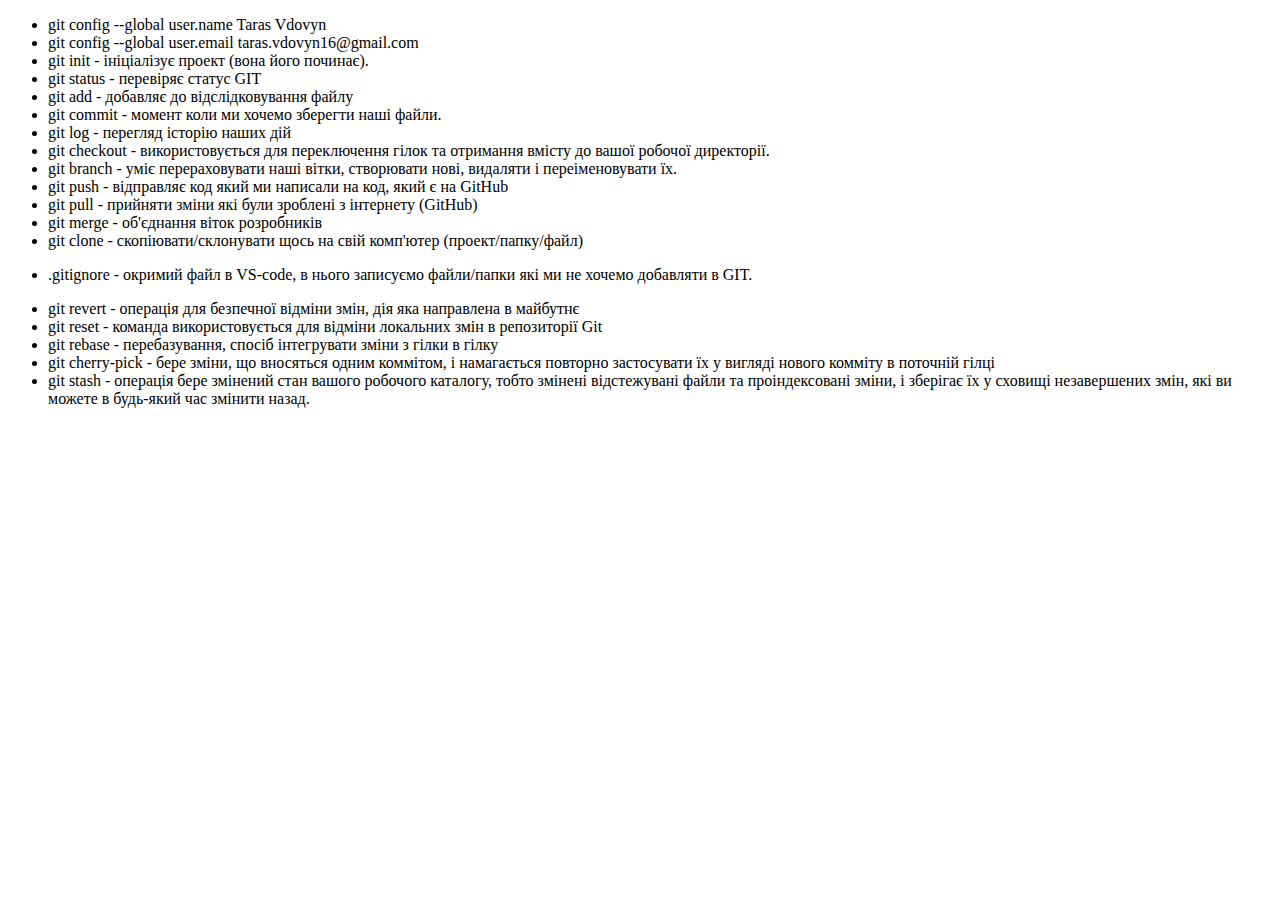
<file: index.html>
<!DOCTYPE html>
<html lang="en">
<head>
    <meta charset="UTF-8">
    <meta name="viewport" content="width=device-width, initial-scale=1.0">
    <title>Homework01</title>
</head>
<body>
    <ul>
        <li>git config --global user.name Taras Vdovyn</li>
        <li>git config --global user.email taras.vdovyn16@gmail.com</li>
        <li>git init - ініціалізує проект (вона його починає).</li>
        <li>git status - перевіряє статус GIT</li>
        <li>git add - добавляє до відслідковування файлу</li>
        <li>git commit - момент коли ми хочемо зберегти наші файли.</li>
        <li>git log - перегляд історію наших дій</li>
        <li>git checkout - використовується для переключення гілок та отримання вмісту до вашої робочої директорії.</li>
        <li>git branch - уміє перераховувати наші вітки, створювати нові, видаляти і переіменовувати їх.</li>
        <li>git push - відправляє код який ми написали на код, який є на GitHub</li>
        <li>git pull - прийняти зміни які були зроблені з інтернету (GitHub)</li>
        <li>git merge - об'єднання віток розробників</li>
        <li>git clone - скопіювати/склонувати щось на свій комп'ютер (проект/папку/файл)</li>
    </ul>
    
    <ul>
        <li>.gitignore - окримий файл в VS-code, в нього записуємо файли/папки які ми не хочемо добавляти в GIT.</li>
    </ul>
    
    <ul>
        <li>git revert - операція для безпечної відміни змін, дія яка направлена в майбутнє</li>
        <li>git reset - команда використовується для відміни локальних змін в репозиторії Git</li>
        <li>git rebase - перебазування, спосіб інтегрувати зміни з гілки в гілку</li>
        <li>git cherry-pick - бере зміни, що вносяться одним коммітом, і намагається повторно застосувати їх у вигляді
            нового комміту в поточній гілці</li>
        <li>git stash - операція бере змінений стан вашого робочого каталогу, тобто змінені відстежувані файли та
            проіндексовані зміни, і
            зберігає їх у сховищі незавершених змін, які ви можете в будь-який час змінити назад.</li>
    </ul>
</body>
</html>
</file>
